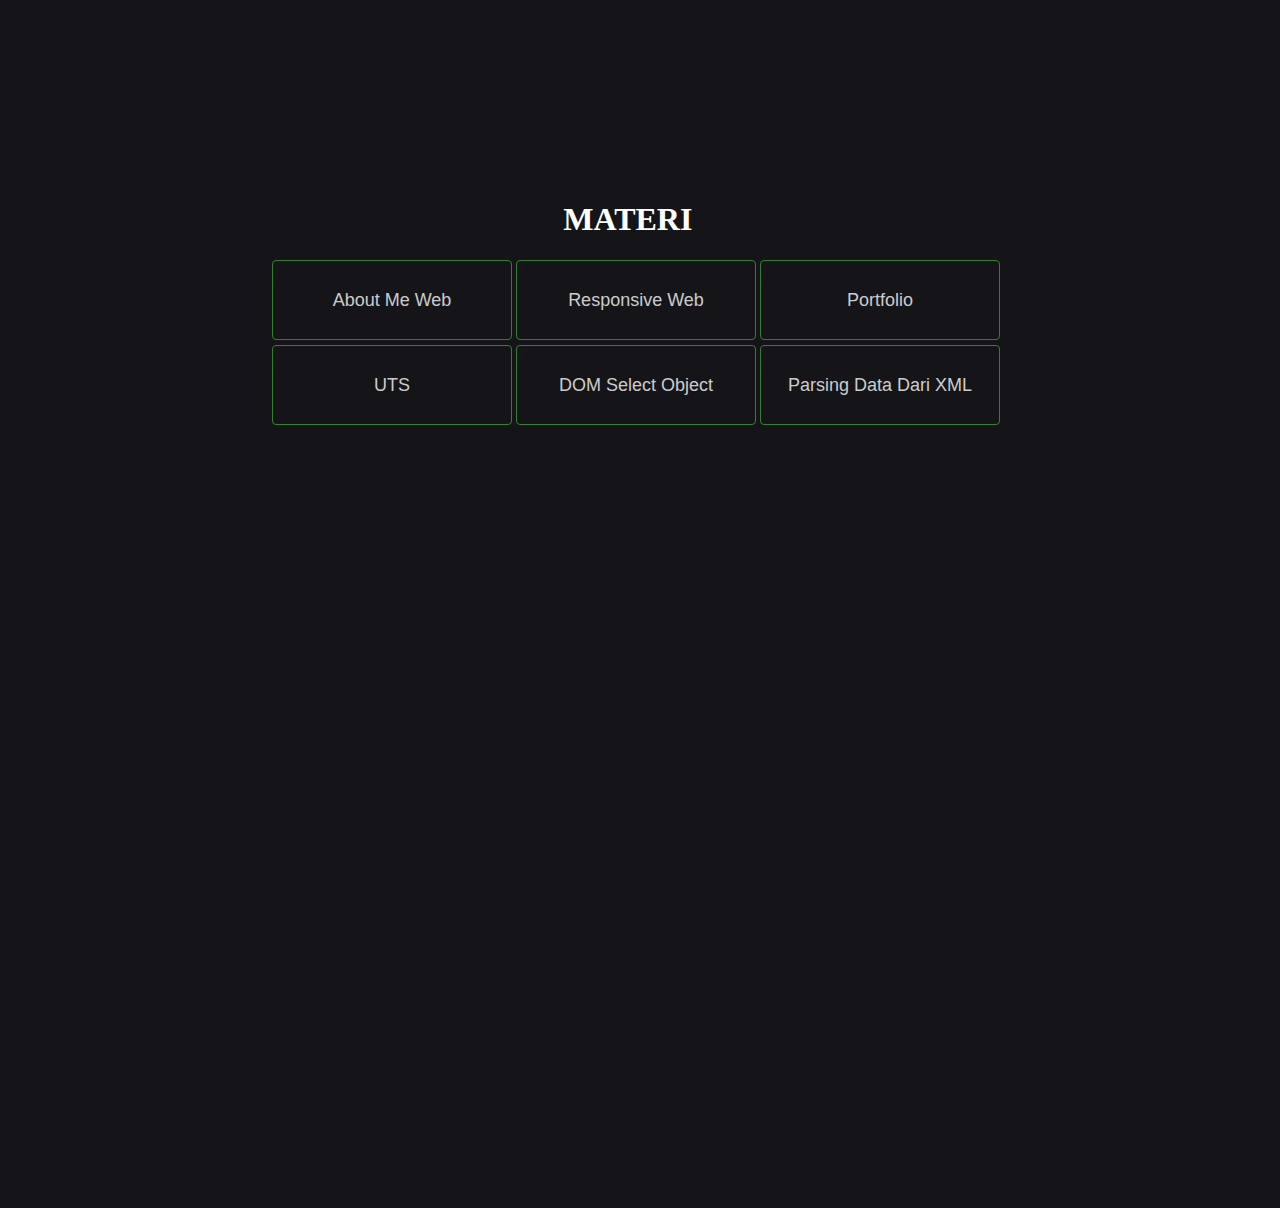
<file: index.html>
<DOCTYPE html>
<html lang="en">
	<head>
		<meta charset="UTF-8">
		<meta name="viewport" content="width=device-width, initial-scale=1.0">
		<meta http-equiv="X-UA_Compatible" content="ie=edge">
		<title>XX</title>
		<link rel="stylesheet" href="style.css">
	</head>
	<body>
		<div clas="wrapper">
			<div class="btn">
				<h1>MATERI</h1>
				<button type="button" onclick="window.location.href='aboutme/page1.html'">About Me Web</button>
				<button type="button" onclick="window.location.href='responsif/halaman1.html'">Responsive Web</button>
				<button type="button" onclick="window.location.href='portfolio/javascript.html'">Portfolio</button>
			</div>
			<div class="btn">
				<button type="button" onclick="window.location.href='uts/uts.html'">UTS</button>
				<button type="button" onclick="window.location.href='dom/dom.html'">DOM Select Object</button>
				<button type="button" onclick="window.location.href='parsing/parsing.html'">Parsing Data Dari XML</button>
			</div>
		</div>
	</body>
</file>
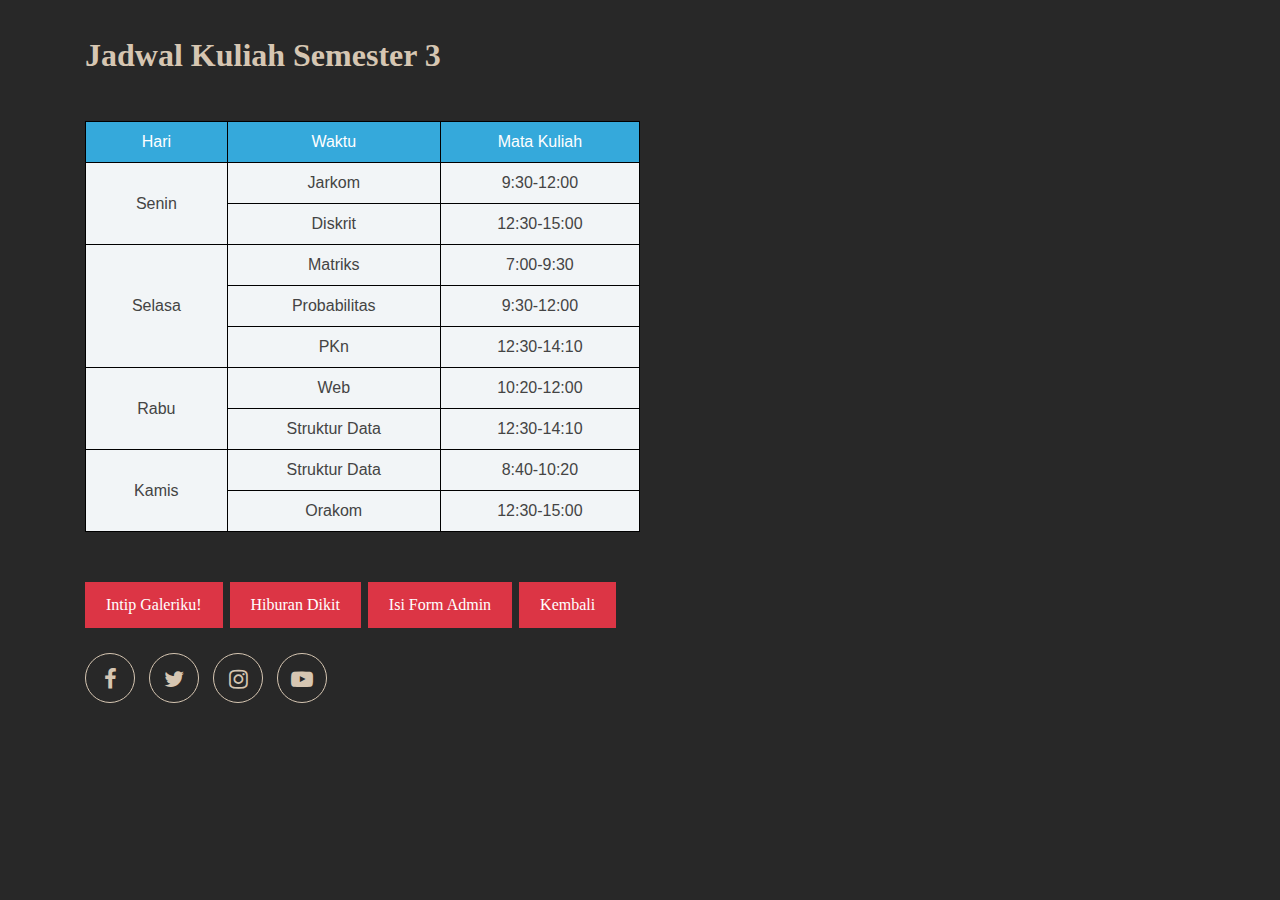
<file: aboutme/page3.html>
<!DOCTYPE html>
<html>
<head>
	<link rel="icon" type="image/png" href="images/icon.png">
	<title>Jadwal KRS Kuliahku</title>
	<link rel="stylesheet" type="text/css" href="css/styletable.css">
	<link rel="stylesheet" href="css/bootstrap.css">
	<link rel="stylesheet" href="https://cdnjs.cloudflare.com/ajax/libs/font-awesome/4.7.0/css/font-awesome.min.css">
	<style>
		body{
			background: #282828;
			font-family: tahoma;
			text-align: justify;
		}
		#about h2{
			margin-bottom: 47px;
			margin-top: 12px;
		}
		#about .social-link-text{
			margin-top: 50px;
			margin-bottom: 25px;
		}
		#about .about-link{
			padding-left: 0px;
		}
		#about .about-link li{
			display: inline-block;
		}
		#about .about-link li a i{
			width: 50px;
			height: 50px;
			border-radius: 50%;
			line-height: 50px;
			text-align: center;
			border: 1px solid #d6c6b2;
			margin-right: 10px;
			font-size: 22px;
			color: #d6c6b2;
			transition: all .3s;
		}
		#about .about-link li a i:hover{
			color: #222222;
			background: #d6c6b2;
			border-color: #d6c6b2;
		}
		.color-3{
			color: #d6c6b2;
		}
		.text-white{
			color: white;
		}
		.btn-danger{
			border-radius: 0;
			padding: 10px 20px;
		}
	</style>
</head>
<body>
	<section id="about">
		<div class="container">
			<br>
			<h2 class="color-3"><b>Jadwal Kuliah Semester 3</b></h2>
			<table class="table1">
				<tr>
					<th>Hari</th>
					<th>Waktu</th>
					<th>Mata Kuliah</th>
				</tr>
				<tr>
					<td rowspan="2">Senin</td>
					<td>Jarkom</td>
					<td>9:30-12:00</td>
				</tr>
				<tr>
					<td>Diskrit</td>
					<td>12:30-15:00</td>
				</tr>
				<tr>
					<td rowspan="3">Selasa</td>
					<td>Matriks</td>
					<td>7:00-9:30</td>
				</tr>
				<tr>
					<td>Probabilitas</td>
					<td>9:30-12:00</td>
				</tr>
				<tr>
					<td>PKn</td>
					<td>12:30-14:10</td>
				</tr>
				<tr>
					<td rowspan="2">Rabu</td>
					<td>Web</td>
					<td>10:20-12:00</td>
				</tr>
				<tr>
					<td>Struktur Data</td>
					<td>12:30-14:10</td>
				</tr>
				<tr>
					<td rowspan="2">Kamis</td>
					<td>Struktur Data</td>
					<td>8:40-10:20</td>
				</tr>
				<tr>
					<td>Orakom</td>
					<td>12:30-15:00</td>
				</tr>
			</table>
			<h3 class="color-3 social-link-text">
				<button class="btn btn-danger" onclick="window.location.href='page2.html'">Intip Galeriku!</button>
				<button class="btn btn-danger" onclick="window.location.href='page4.html'">Hiburan Dikit</button>
				<button class="btn btn-danger" onclick="window.location.href='page5.html'">Isi Form Admin</button>
				<button class="btn btn-danger" onclick="window.location.href='page1.html'">Kembali</button>
			</h3>
			<ul class="about-link">
				<li><a href="https://www.facebook.com/haribbahtiar"><i class="fa fa-facebook"></i></a></li>
				<li><a href="https://twitter.com/haribbahtiar"><i class="fa fa-twitter"></i></a></li>
				<li><a href="https://www.instagram.com/haribbahtiar/"><i class="fa fa-instagram"></i></a></li>
				<li><a href="https://www.youtube.com/channel/UCSTbG4RPvEAr-irQXeanpLQ"><i class="fa fa-youtube-play"></i></a></li>
			</ul>
		</div>
	</section>
</body>
</html>
</file>
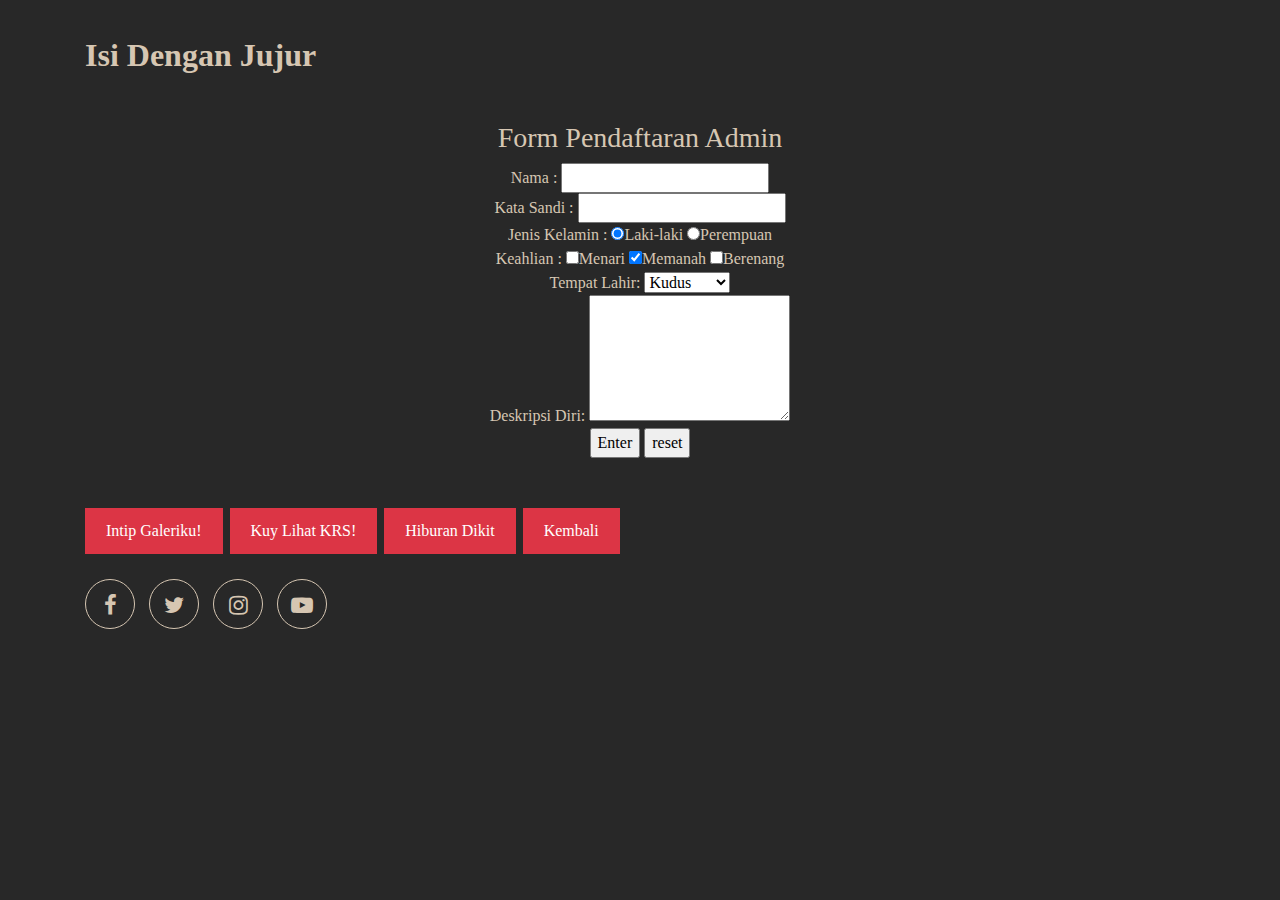
<file: aboutme/page5.html>
<!DOCTYPE html>
<html>
<head>
	<link rel="icon" type="image/png" href="images/icon.png">
	<title>Form Admin</title>
	<link rel="stylesheet" type="text/css" href="css/styletable.css">
	<link rel="stylesheet" href="css/bootstrap.css">
	<link rel="stylesheet" href="https://cdnjs.cloudflare.com/ajax/libs/font-awesome/4.7.0/css/font-awesome.min.css">
	<style>
		body{
			background: #282828;
			font-family: tahoma;
			text-align: justify;
		}
		#about h2{
			margin-bottom: 47px;
			margin-top: 12px;
		}
		#about .social-link-text{
			margin-top: 50px;
			margin-bottom: 25px;
		}
		#about .about-link{
			padding-left: 0px;
		}
		#about .about-link li{
			display: inline-block;
		}
		#about .about-link li a i{
			width: 50px;
			height: 50px;
			border-radius: 50%;
			line-height: 50px;
			text-align: center;
			border: 1px solid #d6c6b2;
			margin-right: 10px;
			font-size: 22px;
			color: #d6c6b2;
			transition: all .3s;
		}
		#about .about-link li a i:hover{
			color: #222222;
			background: #d6c6b2;
			border-color: #d6c6b2;
		}
		.color-3{
			color: #d6c6b2;
		}
		.text-white{
			color: white;
		}
		.btn-danger{
			border-radius: 0;
			padding: 10px 20px;
		}
	</style>
</head>
<body>
	<section id="about">
		<div class="container">
			<br>
			<h2 class="color-3"><b>Isi Dengan Jujur</b></h2>
			<h3 class="color-3" align="center">Form Pendaftaran Admin</h3>
			<form action="form2.php" method="GET" align="center" class="color-3">
				Nama : <input type="text" name="nama" /></br>
				Kata Sandi : <input type="password" name="password" /></br>
				Jenis Kelamin :
				<input type="radio" name="jenis_kelamin" value="laki-laki" checked />Laki-laki
				<input type="radio" name="jenis_kelamin" value="perempuan"/>Perempuan</br>
				Keahlian :
				<input type="checkbox" name="keahlian" value="Menari" />Menari
				<input type="checkbox" name="keahlian1" value="Memanah" checked />Memanah
				<input type="checkbox" name="keahlian2" value="Berenang" />Berenang</br>
				Tempat Lahir:
				<select name="tempat_lahir">
					<option value="Semarang">Semarang</option>
					<option value="Kudus" selected>Kudus</option>
					<option value="Jepara">Jepara</option>
				</select></br>
				Deskripsi Diri:
				<textarea name="deskripsi" rows="5" cols="20">
				</textarea></br>
				<input type="submit" value="Enter" />
				<input type="reset" value="reset" />
			</form>
			<h3 class="color-3 social-link-text">
				<button class="btn btn-danger" onclick="window.location.href='page2.html'">Intip Galeriku!</button>
				<button class="btn btn-danger" onclick="window.location.href='page3.html'">Kuy Lihat KRS!</button>
				<button class="btn btn-danger" onclick="window.location.href='page4.html'">Hiburan Dikit</button>
				<button class="btn btn-danger" onclick="window.location.href='page1.html'">Kembali</button>
			</h3>
			<ul class="about-link">
				<li><a href="https://www.facebook.com/haribbahtiar"><i class="fa fa-facebook"></i></a></li>
				<li><a href="https://twitter.com/haribbahtiar"><i class="fa fa-twitter"></i></a></li>
				<li><a href="https://www.instagram.com/haribbahtiar/"><i class="fa fa-instagram"></i></a></li>
				<li><a href="https://www.youtube.com/channel/UCSTbG4RPvEAr-irQXeanpLQ"><i class="fa fa-youtube-play"></i></a></li>
			</ul>
		</div>
	</section>
</body>
</html>
</file>
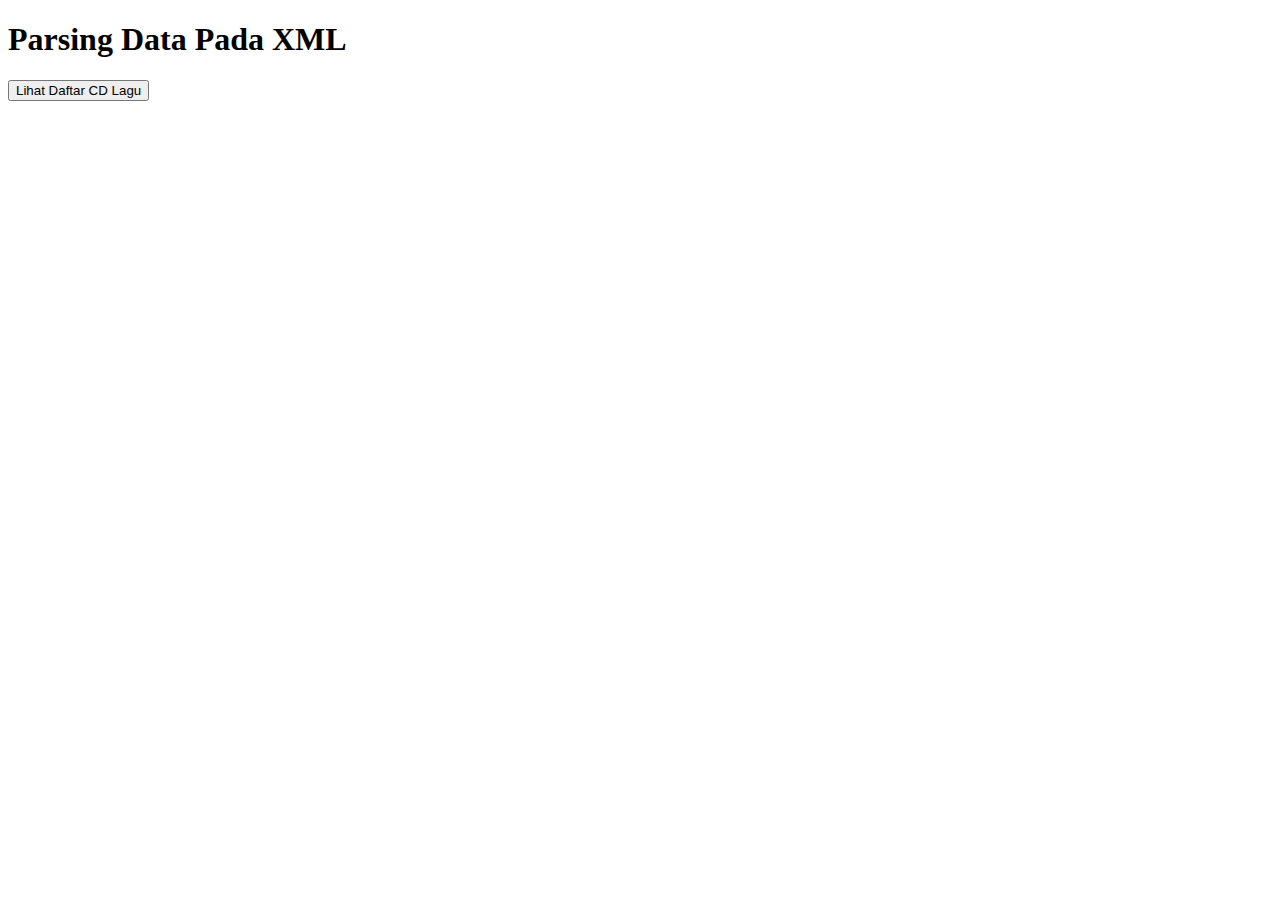
<file: parsing/parsing.html>
<!DOCTYPE html>
<html>
  <style>
    table,th,td {
      border : 1px solid black;
      border-collapse: collapse;
    }
    th,td {
      padding: 5px;
    }
  </style>
  <body>
    <h1>Parsing Data Pada XML</h1>
    <button type="button" onclick="loadDoc()">Lihat Daftar CD Lagu</button>
    <br><br>
    <table id="demo"></table>
    <script>
      function loadDoc() {
        var xhttp = new XMLHttpRequest();
        xhttp.onreadystatechange = function() {
          if (this.readyState == 4 && this.status == 200) {
            myFunction(this);
          }
        };
        xhttp.open("GET", "cd_katalog.xml", true);
        xhttp.send();
      }
      function myFunction(xml) {
        var i;
        var xmlDoc = xml.responseXML;
        var table="<tr><th>Artist</th><th>Title</th><th>Country</th><th>Company</th><th>Price</th><th>Year</th></tr>";
        var x = xmlDoc.getElementsByTagName("CD");
        for (i = 0; i <x.length; i++) { 
          table += "<tr><td>" +
          x[i].getElementsByTagName("ARTIST")[0].childNodes[0].nodeValue +
          "</td><td>" +
          x[i].getElementsByTagName("TITLE")[0].childNodes[0].nodeValue +
          "</td><td>" +
          x[i].getElementsByTagName("COUNTRY")[0].childNodes[0].nodeValue +
          "</td><td>" +
          x[i].getElementsByTagName("COMPANY")[0].childNodes[0].nodeValue +
          "</td><td>" +
          x[i].getElementsByTagName("PRICE")[0].childNodes[0].nodeValue +
          "</td><td>" +
          x[i].getElementsByTagName("YEAR")[0].childNodes[0].nodeValue +
          "</td></tr>";
        }
        document.getElementById("demo").innerHTML = table;
      }
    </script>
  </body>
</html>
</file>
<file: style.css>
html, body{
	margin-top: 150px;
	padding: 0;
	width: 100%;
}
body{
	height: 100vh;
	background: #151519;
}
h1{
	position: absolute;
	left: 44%;
	top: 20%;
	color: #ffffff;
}
button{
	position: relative;
	/*top: 50%;*/
	left: 30%;
	right: 30%;
	margin-bottom: 5px;
	transform: translate(-50%, -50%);
}
button{
	background: none;
	color: #ccc;
	width: 240px;
	height: 80px; 
	border: 1px solid #338033;
	font-size: 18px;
	border-radius: 4px;
	transition: .6s;
	overflow: hidden;
}
button:focus{
	outline: none;
}
button:before{
	content: '';
	display: block;
	position: absolute;
	background: rgba(255,255,255,.5);
	width: 60px;
	height: 100%;
	left: 0;
	top: 0;
	opacity: .5s;
	filter: blur(30px);
	transform: translateX(-130px) skewX(-15deg);
}
button:after{
	content: '';
	display: block;
	position: absolute;
	background: rgba(255,255,255.2);
	width: 30px;
	height: 100%;
	left: 30px;
	top: 0;
	opacity: 0;
	filter: blur(30px);
	transform: translate(-100px) scaleX(-15deg);
}
button:hover{
	background: #338033;
	cursor: pointer;
}
button:hover:before{
	transform: translateX(300px) skewX(-15deg);
	opacity: .6;
	transition: .7s;
}
button:hover:after{
	transform: translateX(300px) skewX(-15deg);
	opacity: 1;
	transition: .7s;
}
</file>
<file: aboutme/css/styletable.css>
.table1 {
    font-family: sans-serif;
    color: #444;
    border-collapse: collapse;
    width: 50%;
    border: 1px solid #f2f5f7;
}
.table1 tr th{
    background: #35A9DB;
    color: #fff;
    font-weight: normal;
    border: 1px solid #000000;
}
.table1, th, td {
    padding: 8px 20px;
    background: #f2f5f7;
    text-align: center;
    border: 1px solid #000000;
}
</file>
